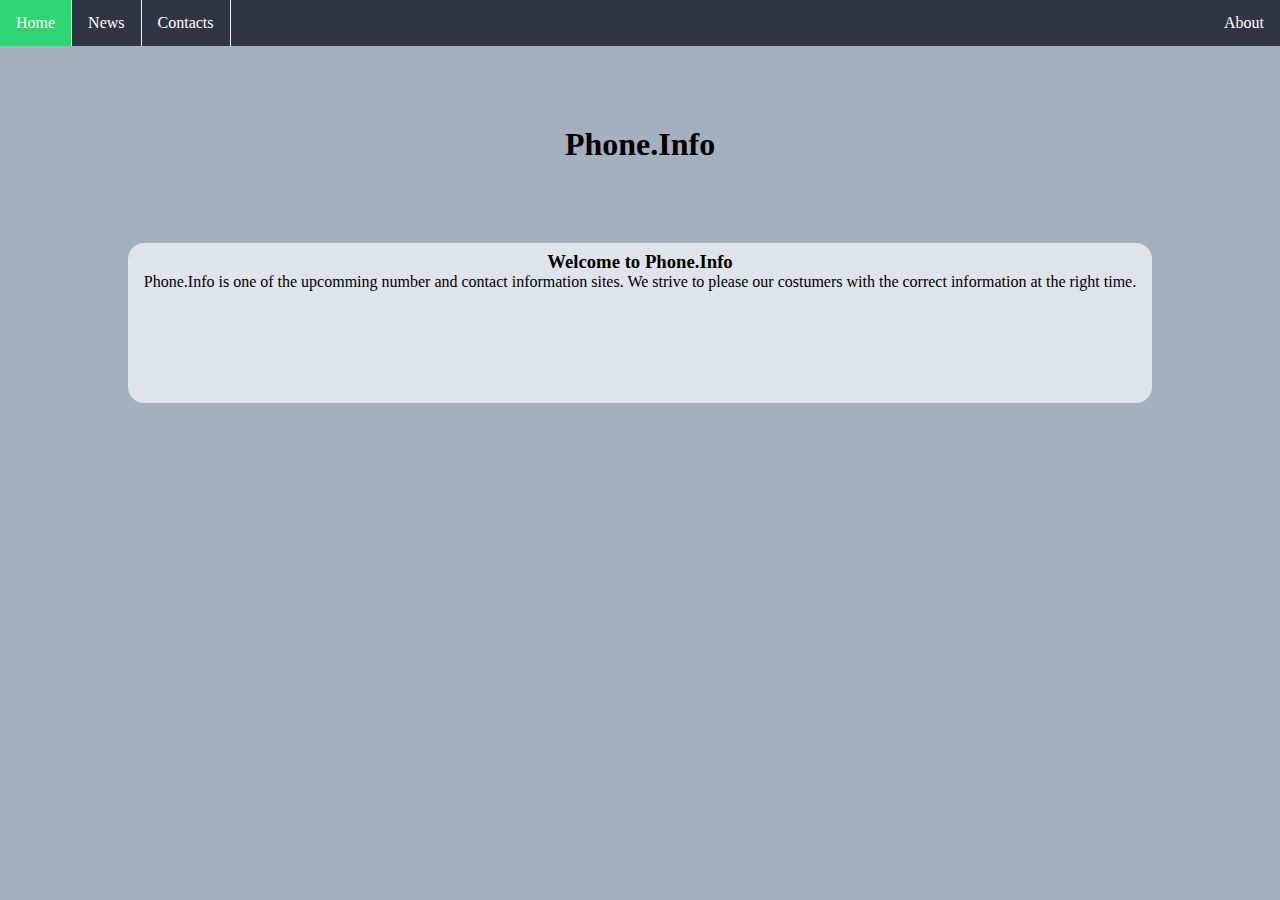
<file: index.html>
<!DOCTYPE html>
<html lang="en">

<head>
    <meta charset="UTF-8">
    <meta http-equiv="X-UA-Compatible" content="IE=edge">
    <meta name="viewport" content="width=device-width, initial-scale=1.0">
    <link rel="stylesheet" type="text/css" href="css/style.css" />
    <title>Document</title>
</head>

<body>
    <nav class="navbar">
        <ul>
            <li><a class="active" href="#home">Home</a></li>
            <li><a href="#news">News</a></li>
            <li><a href="contacts.html">Contacts</a></li>
            <li style="float:right"><a href="#about">About</a></li>
        </ul>
    </nav>
    <header class="infoheader">
        <h1 class="hh1">Phone.Info</h1>
    </header>

    <div class="container1">
        <h3 style="text-align: center;">Welcome to Phone.Info</h3>
        <p style="text-align: center;">Phone.Info is one of the upcomming number and contact information sites. We strive
            to please our costumers with the correct information at the right time.</p>
    </div>
</body>

</html>
</file>
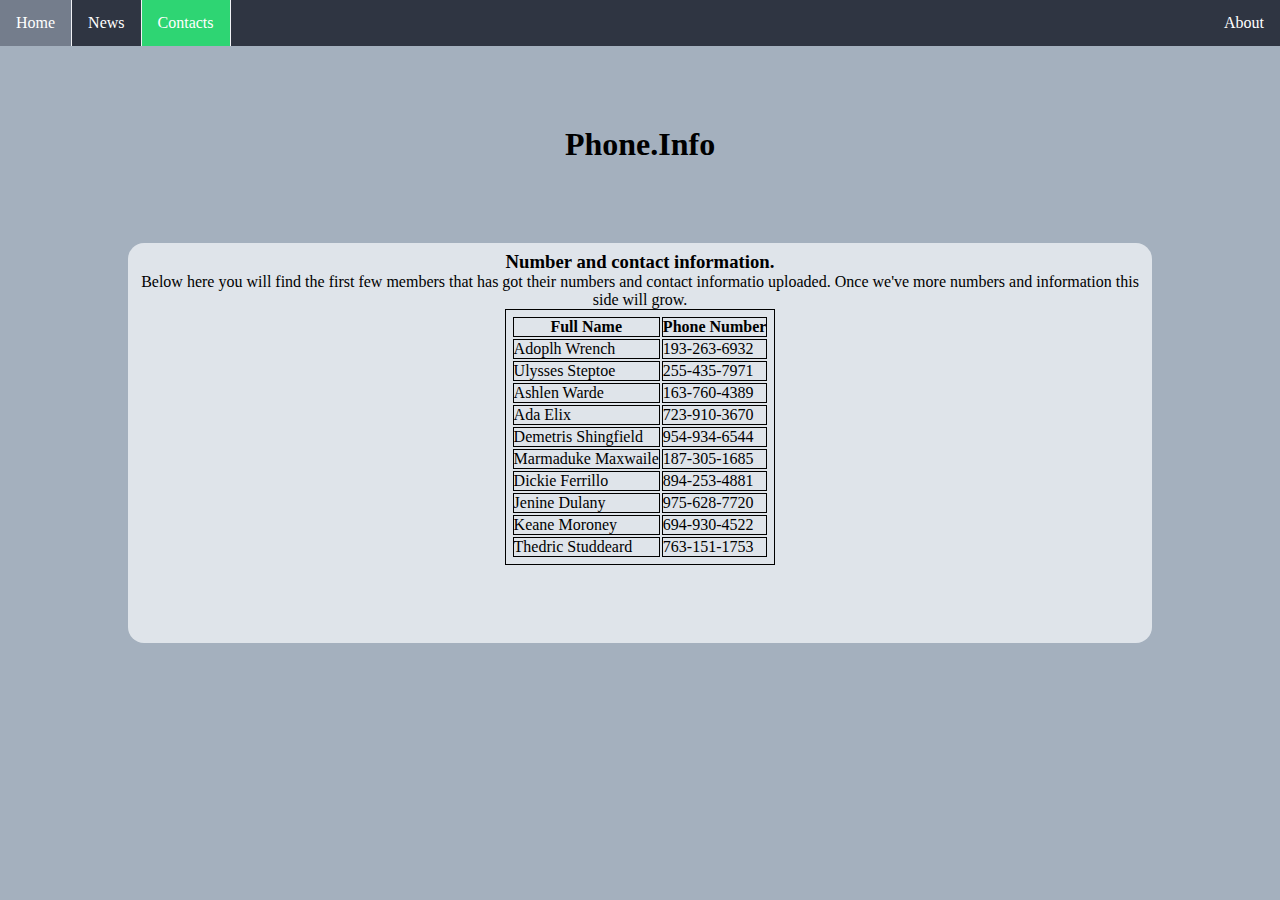
<file: contacts.html>
<!DOCTYPE html>
<html lang="en">

<head>
    <meta charset="UTF-8">
    <meta http-equiv="X-UA-Compatible" content="IE=edge">
    <meta name="viewport" content="width=device-width, initial-scale=1.0">
    <link rel="stylesheet" type="text/css" href="css/cstyle.css" />
    <title>Document</title>
</head>

<body>
    <nav class="navbar">
        <ul>
            <li><a href="index.html">Home</a></li>
            <li><a href="#news">News</a></li>
            <li><a class="active" href="contacts.html">Contacts</a></li>
            <li style="float:right"><a href="#about">About</a></li>
        </ul>
    </nav>
    <header class="infoheader">
        <h1 class="hh1">Phone.Info</h1>
    </header>

    <div class="container1">
        <h3 class="centertext">Number and contact information.</h3>
            <p class="centertext">
                Below here you will find the first few members that has got their numbers and contact informatio uploaded.
                Once we've more numbers and information this side will grow.
            </p>
            <table class="tcenter">
                <tr>
                    <th>Full Name</th>
                    <th>Phone Number</th>
                </tr>
                <tr>
                    <td>Adoplh Wrench</td>
                    <td>193-263-6932</td>
                </tr>
                <tr>
                    <td>Ulysses Steptoe</td>
                    <td>255-435-7971</td>
                </tr>
                <tr>
                    <td>Ashlen Warde</td>
                    <td>163-760-4389</td>
                </tr>
                <tr>
                    <td>Ada Elix</td>
                    <td>723-910-3670 </td>
                </tr>
                <tr>
                    <td>Demetris Shingfield</td>
                    <td>954-934-6544</td>
                </tr>
                <tr>
                    <td>Marmaduke Maxwaile</td>
                    <td>187-305-1685</td>
                </tr>
                <tr>
                    <td>Dickie Ferrillo</td>
                    <td>894-253-4881</td>
                </tr>
                <tr>
                    <td>Jenine Dulany</td>
                    <td>975-628-7720</td>
                </tr>
                <tr>
                    <td>Keane Moroney</td>
                    <td>694-930-4522</td>
                </tr>
                <tr>
                    <td>Thedric Studdeard</td>
                    <td>763-151-1753</td>
                </tr>
            </table>
    </div>
</body>

</html>
</file>
<file: css/style.css>
@import "nav.css";
@import "media.css";
@import "containers.css";


* {
    margin: 0;
    padding: 0;
    box-sizing: border-box;
  }

  body {
      background-color:#a4b0be;
  }

  .infoheader {
      margin: 3rem;
      text-align:center;
  }

.hh1 {
    margin:5rem;
}

.tcenter {
    margin-left: auto;
    margin-right: auto;
    padding: 5px;
    }
    table, th, td {
        border: 1px solid black;
    }
  .centertext {
    text-align: center;
  }
</file>
<file: css/cstyle.css>
@import "nav.css";
@import "media.css";
@import "style.css";

.container1 {
    margin-right: 10%;
    margin-left:10%;
    width: 80%;
    height: 25rem;
    background-color: #dfe4ea;
    border-radius: 1rem;
    padding: 0.5rem;
}
</file>
